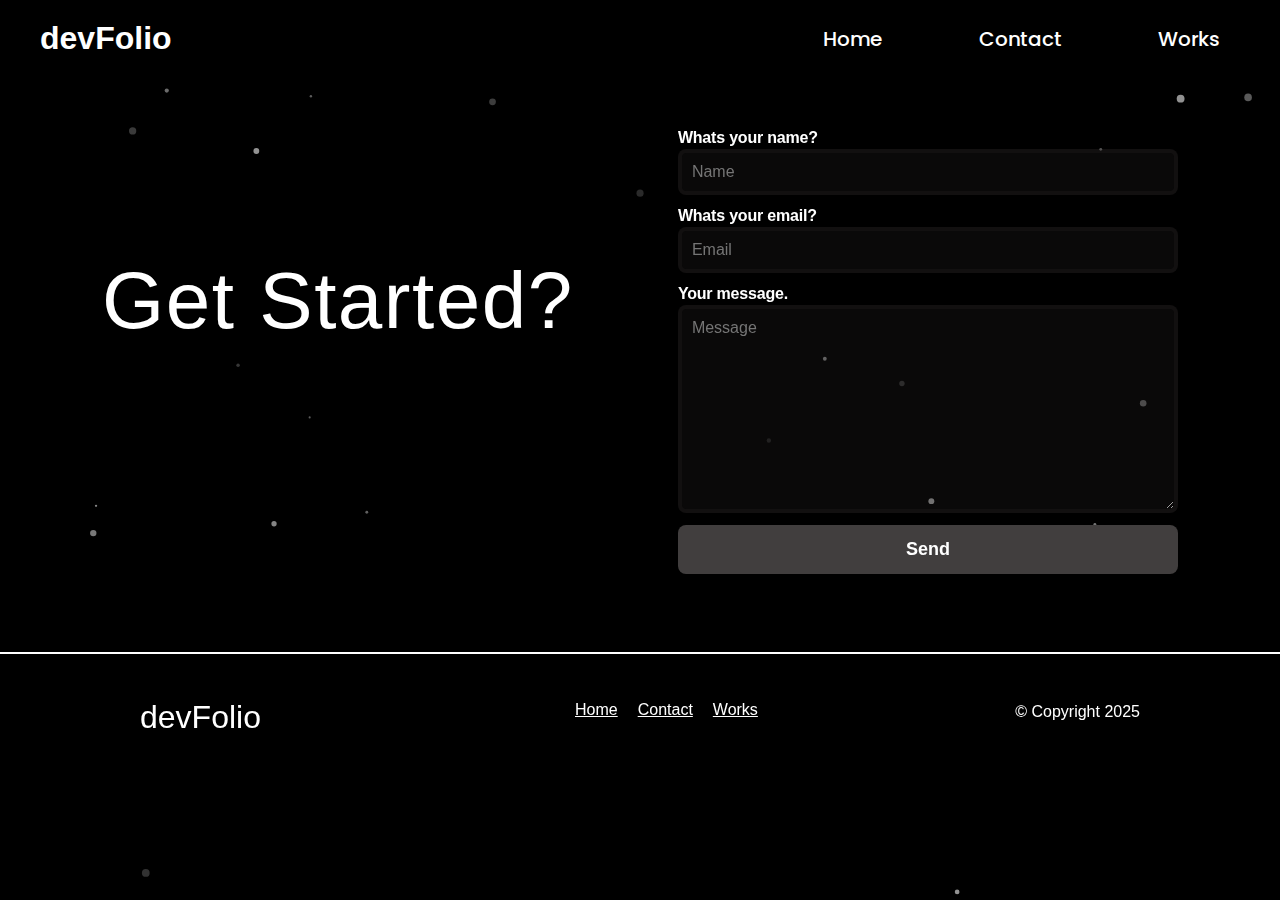
<file: contact.html>
<html lang="en">
<meta charset="utf-8">
<link rel="stylesheet" href="style.css">
<link rel="preconnect" href="https://fonts.gstatic.com" crossorigin>
<link
    href="https://fonts.googleapis.com/css2?family=Poppins:ital,wght@0,100;0,200;0,300;0,400;0,500;0,600;0,700;0,800;0,900;1,100;1,200;1,300;1,400;1,500;1,600;1,700;1,800;1,900&display=swap"
    rel="stylesheet">

<head>
    <link rel="icon" type="image/x-icon" href="img/dev__1_-removebg-preview.png">
    
    <title>Contact | devFolio</title>
</head>

<body>
    <canvas id="particleCanvas"></canvas>
    <div class="navbar">
        <div class="logo">
            <a href="index.html" style="text-decoration: none; color: rgb(255, 255, 255);">devFolio</a>
        </div>
        <div class="lcontainer">
            <div class="home">
                <a href="index.html" style="text-decoration: none; color: rgb(255, 255, 255);">Home</a>
            </div>
            <div class="contact"><a href="contact.html"
                    style="text-decoration: none; color: rgb(255, 255, 255);">Contact</a></div>
            <div class="works"><a href="work.html" style="text-decoration: none; color: rgb(255, 255, 255);">Works</a>
            </div>
        </div>
    </div>
    <div class="sabkabaap">
        <div class="pdiv1">
            <h1 class="contt fade-in-bottom">
           Get Started?
            </h1>
        </div>

        <div class="formcarry-container">
            <form class="formcarry-form">
                <label for="name">Whats your name?</label>
                <input type="text" id="Name" name="fullName" placeholder="Name" required />

                <label for="email">Whats your email? </label>
                <input type="email" id="Email" name="email" placeholder="Email" required />

                <label for="message">Your message.</label>
                <textarea name="message" id="message" cols="0" rows="10" placeholder="Message"></textarea>

                <button type="submit">Send</button>
                
            </form>
        </div>
        </div>
        <hr style="width: 1000%; color: white; background-color: white;">

        <footer><div class="dev">devFolio</div>
        <div class='container'>
        <div class='row'>
            <div class='col-md-12'>
                
                <ul>
                    <li><a href='index.html'>Home</a></li>
                    <li><a href='contact.html'>Contact</a></li>
                    <li><a href='work.html'>Works</a></li>
                    <p>&copy; Copyright 2025</p>
                </ul>
                
            </div>
        </div>
        </div>
    </footer>


        <script>
            document.addEventListener('DOMContentLoaded', function () {

                const canvas = document.getElementById('particleCanvas');
                const ctx = canvas.getContext('2d');


                function resizeCanvas() {
                    canvas.width = window.innerWidth;
                    canvas.height = window.innerHeight;
                }

                resizeCanvas();
                window.addEventListener('resize', resizeCanvas);


                class Particle {
                    constructor() {
                        this.reset();
                    }

                    reset() {
                        this.x = Math.random() * canvas.width;
                        this.y = Math.random() * canvas.height;
                        this.size = Math.random() * 3 + 1;
                        this.speedX = Math.random() * 0.5 - 0.15;
                        this.speedY = Math.random() * 0.5 - 0.15;
                        this.opacity = Math.random() * 0.5 + 0.1;
                    }

                    update() {
                        this.x += this.speedX;
                        this.y += this.speedY;


                        if (this.x < 0 || this.x > canvas.width || this.y < 0 || this.y > canvas.height) {
                            this.reset();
                        }
                    }

                    draw() {
                        ctx.fillStyle = `rgba(255, 255, 255, ${this.opacity})`;
                        ctx.beginPath();
                        ctx.arc(this.x, this.y, this.size, 0, Math.PI * 2);
                        ctx.closePath();
                        ctx.fill();
                    }
                }

                const particlesArray = [];
                const particleCount = 30;

                for (let i = 0; i < particleCount; i++) {
                    particlesArray.push(new Particle());
                }

                function animate() {
                    requestAnimationFrame(animate);
                    ctx.clearRect(0, 0, canvas.width, canvas.height);

                    for (let i = 0; i < particlesArray.length; i++) {
                        particlesArray[i].update();
                        particlesArray[i].draw();
                    }
                }

                animate();
            })
        </script>

</body>

</html>
</file>
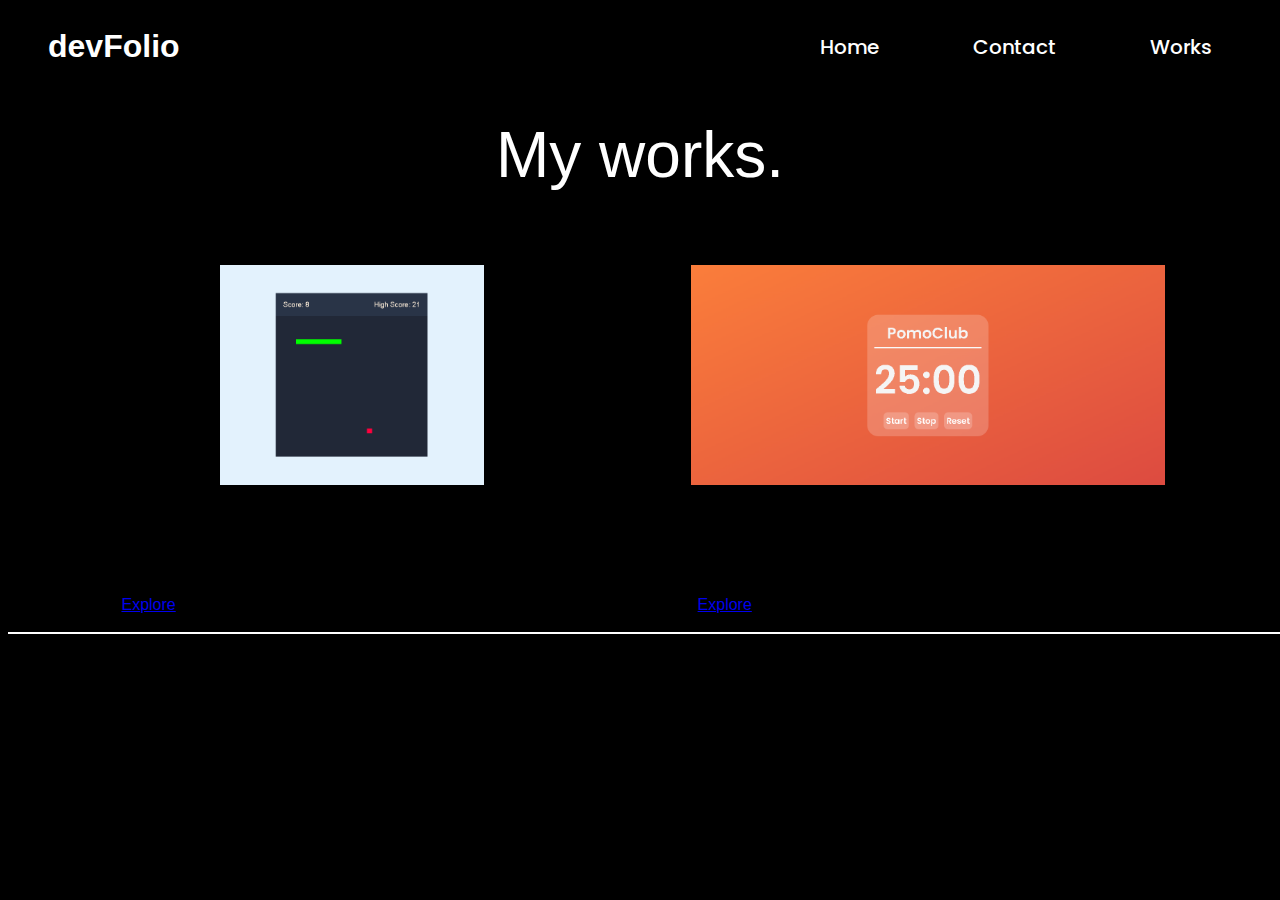
<file: work.html>
<html lang="en">

<head>
    <meta charset="utf-8">
    <link rel="stylesheet" href="work.css">
    <link rel="preconnect" href="https://fonts.gstatic.com" crossorigin>
    <link
        href="https://fonts.googleapis.com/css2?family=Poppins:ital,wght@0,100;0,200;0,300;0,400;0,500;0,600;0,700;0,800;0,900;1,100;1,200;1,300;1,400;1,500;1,600;1,700;1,800;1,900&display=swap"
        rel="stylesheet">
    <link href="https://cdn.jsdelivr.net/npm/bootstrap@5.3.7/dist/css/bootstrap.min.css" rel="stylesheet"
        integrity="sha384-LN+7fdVzj6u52u30Kp6M/trliBMCMKTyK833zpbD+pXdCLuTusPj697FH4R/5mcr" crossorigin="anonymous">

<script src="https://cdn.jsdelivr.net/npm/bootstrap@5.3.7/dist/js/bootstrap.bundle.min.js"
        integrity="sha384-ndDqU0Gzau9qJ1lfW4pNLlhNTkCfHzAVBReH9diLvGRem5+R9g2FzA8ZGN954O5Q"
        crossorigin="anonymous"></script>

        <link rel="icon" type="image/x-icon" href="img/dev__1_-removebg-preview.png">

    <title>Works | devFolio</title>
</head>

<body class="bodyy">
<!--     <canvas id="particleCanvas"></canvas> -->
    <div class="navbar">
        <div class="logo">
            <a href="index.html" style="text-decoration: none; color: rgb(255, 255, 255);">devFolio</a>
        </div>
        <div class="lcontainer">
            <div class="home">
                <a href="index.html" style="text-decoration: none; color: rgb(255, 255, 255);">Home</a>
            </div>
            <div class="contact"><a href="contact.html"
                    style="text-decoration: none; color: rgb(255, 255, 255);">Contact</a></div>
            <div class="works"><a href="work.html" style="text-decoration: none; color: rgb(255, 255, 255);">Works</a>
            </div>
        </div>
    </div>
    
    <div class="container fade-in-bottom" >
        <h1 class="mworks ">
            My works.
        </h1>
        <div class="cardcontainer ">

            <div class="card hoover  "
                style="width: 40%; display: flex; flex-direction: column; justify-content: space-around; align-items: center; height: 30%;">
                <img src="img/snake.png" class="card-img-top" alt="..." style="height:220px; ">
                <div class="card-body" style="font-family: Helvetica;">
                    <h5 class="card-title">Snake Stash Snake Game</h5>
                    <p class="card-text">
                        A simple snake Game to get boredom out of your private property.
                    </p>
                    <a href="https://turrboflexx.github.io/snake_stash/" class="btn btn-primary">Explore</a>
                </div>
            </div>
            <div class="card hoover "
                style="width: 40%; display: flex; flex-direction: column; justify-content: center; align-items: center; height: 30%;">
                <img src="img/pomoclub1.png" class="card-img-top" alt="..." style="height: 220px;">
                <div class="card-body" style="font-family: helvetica;">
                    <h5 class="card-title">PomoClub Pomodoro Timer</h5>
                    <p class="card-text">A simple Pomodoro timer web application for fellow human beings to be more productive at tasks</p>
                    <a href="https://turrboflexx.github.io/pomoclub-timer/" class="btn btn-primary">Explore</a>
                </div>
            </div>
        </div>

                <hr style="width: 1000%; color: white; background-color: white;">

        <!-- <footer><div class="dev">devFolio</div>
        <div class='containerF'>
        <div class='rowr'>
            <div class='innerC'>
                
                <ul>
                    <li><a href='index.html'>Home</a></li>
                    <li><a href='contact.html'>Contact</a></li>
                    <li><a href='work.html'>Works</a></li>
                    <p>&copy; Copyright 2025</p>
                </ul>
                
            </div>
        </div>
        </div>
    </footer> -->


    </div>
    


    

    <!-- <script>


        document.addEventListener('DOMContentLoaded', function () {

            const canvas = document.getElementById('particleCanvas');
            const ctx = canvas.getContext('2d');


            function resizeCanvas() {
                canvas.width = window.innerWidth;
                canvas.height = window.innerHeight;
            }

            resizeCanvas();
            window.addEventListener('resize', resizeCanvas);


            class Particle {
                constructor() {
                    this.reset();
                }

                reset() {
                    this.x = Math.random() * canvas.width;
                    this.y = Math.random() * canvas.height;
                    this.size = Math.random() * 3 + 1;
                    this.speedX = Math.random() * 0.5 - 0.15;
                    this.speedY = Math.random() * 0.5 - 0.15;
                    this.opacity = Math.random() * 0.5 + 0.1;
                }

                update() {
                    this.x += this.speedX;
                    this.y += this.speedY;


                    if (this.x < 0 || this.x > canvas.width || this.y < 0 || this.y > canvas.height) {
                        this.reset();
                    }
                }

                draw() {
                    ctx.fillStyle = `rgba(255, 255, 255, ${this.opacity})`;
                    ctx.beginPath();
                    ctx.arc(this.x, this.y, this.size, 0, Math.PI * 2);
                    ctx.closePath();
                    ctx.fill();
                }
            }

            const particlesArray = [];
            const particleCount = 30;

            for (let i = 0; i < particleCount; i++) {
                particlesArray.push(new Particle());
            }

            function animate() {
                requestAnimationFrame(animate);
                ctx.clearRect(0, 0, canvas.width, canvas.height);

                for (let i = 0; i < particlesArray.length; i++) {
                    particlesArray[i].update();
                    particlesArray[i].draw();
                }
            }

            animate();
        })
    </script> -->

</body>

</html>
</file>
<file: style.css>
@font-face {
      font-family: 'mojangles';
      src: url(./font/mojangles.tff);

  }
  *{
    margin: 0;
    padding: 0;
  }
      
   body {
            background-color: black;
            
        }
        canvas {
            position: absolute;
            top: 0;
            left: 0;
            width: 100%;
            height: 100%;
            z-index: -1;
        }
  .navbar{
    display: flex;
    position: sticky;
    align-items: center;
    justify-content: space-between;
    top: 0px;
    background-size: cover;
    color: white;
    padding: 10px 20px;
    font-family: 'Poppins';
    background-color: rgb(0, 0, 0);
  }
  
  .logo{
    padding-top: 10px;
    padding-left: 20px;
    font-size: 2em;
    font-weight: 600;
    font-family: "helvetica";
  }

  .lcontainer{
    padding-top: 10px;
    display: flex;
    width: 32%;
    justify-content: space-between;
    font-size: 20;
    padding-right: 40px;
    font-family: Poppins;
    font-weight: 500;
    
  }
  .home{
    transition: transform .4s;
  }
  .home:hover{
    transform: scale(1.1);
  }

    .contact{
    transition: transform .4s;
  }
  .contact:hover{
    transform: scale(1.1);
  }

    .works{
    transition: transform .4s;
  }
  .works:hover{
    transform: scale(1.1);
  }



  .title-wrapper{
    display: flex;
    flex-direction: column;
    justify-content: center;
    font-size: 5em;
    align-items: center;
    height:92vh;
    margin:auto;
    color: white ;
    background-image:url(./img/idk.jpg) ;
            background-position:center ;
            background-repeat: no-repeat;
  }

  .milan{
    display: flex;
    flex-direction: row;
    justify-content: center;
    align-items: center;
  }

.title{
  margin-bottom: 180px;
  font-family: "mojangles";
  margin-right: 10px;
  align-items: center;
  justify-content: center;
}

.devp{
  font-family: Helvetica;
  margin-bottom: 192px;
  
  
}
  
.mid{ 
  display: flex;
  flex-direction: column;
  align-items: center;
  background-color:white ;
  font-family:'Poppins';
  height: 50vh;
  
}

  .slide-in-blurred-bottom {
	-webkit-animation: slide-in-blurred-bottom 0.7s cubic-bezier(0.230, 1.000, 0.320, 1.000) both;
	        animation: slide-in-blurred-bottom 0.7s cubic-bezier(0.230, 1.000, 0.320, 1.000) both;
}
.fade-in-bottom {
	-webkit-animation: fade-in-bottom 0.6s cubic-bezier(0.390, 0.575, 0.565, 1.000) both;
	        animation: fade-in-bottom 0.6s cubic-bezier(0.390, 0.575, 0.565, 1.000) both;
}

.midtop{
  font-size: 4em;
  font-weight: 510;
  padding-top: 50px;

}

hr{
  height: 2px;
  background: none;
  background-color: rgb(0, 0, 0);
  gap: 1em;
  margin-top: 18px;
  border: transparent;

}


footer {
  padding: 40px ;
  color: white;
  background: black;
  font-family: helvetica;
  height: 5vh;
}

footer li {
  float: left;
  padding:  10px;
  list-style: none;
  margin-top: -20px;
  
}

footer a {
  color: white;
  margin-top: -15px;
}

footer p {
  float: right;
  margin-right: 100px;
  margin-top: -8px;
}

.container{
  margin-left: 525px;
  margin-top: -25px;
}

.rights{
  display: flex;
  flex-direction: column;
  align-items:center ;
  background-color: rgb(255, 255, 255);
  font-family:Poppins;
  height: 4vh;
  margin-top: -50px;
  color: rgba(0, 0, 0, 0.627);
}

.pages{
  display: flex;
  flex-direction: column;
  align-items: center;
  font-size: 20px;
  font-family: poppins;
  margin-left: 22%;
  margin-top: -10px;
  color: rgb(255, 255, 255);
}



.contt{
  font-family: Helvetica;
  font-size: 5em;
  color: rgb(255, 255, 255);
  font-weight: 500;
  margin-top: -40px;
  margin-left: 50px;
  letter-spacing: 1.5px;
}


.formcarry-container * {
  box-sizing: border-box;
	font-family: "Inter", sans-serif;
 

  
  --color-blue: #413e3e;
  --color-light-blue: #1a1919;
  --color-gray: #5653531d;
  --color-dark-gray: #ffffff;
  --color-pink: #232222;
}

.formcarry-container {
 
  --c-width: 50%;
  --c-max-width: 500px;

  width: var(--c-width);
  max-width: var(--c-max-width);
  display: block;
  margin-top: 50px;
  margin-right: 50px;
}

.formcarry-form label {
  display: block;
  padding: 12px 0 2px 0;
  letter-spacing: -0.2px;
  cursor: pointer;
  font-size: 16px;
  font-weight: 700;
}

.formcarry-form input,
.formcarry-form textarea {
  font-size: 16px;
  display: block;
  width: 100%;
  padding: 10px;
  background-color: var(--color-gray);
  border: none;
  border: 4px solid var(--color-gray);
  outline: none;
  border-radius: 8px;
  color: var(--color-dark-gray);
}

.formcarry-form input:focus,
.formcarry-form textarea:focus {
 
  color: var(--color-dark-gray);
}

.formcarry-form input:focus:required:invalid {
  border-color: var(--color-pink);
  background-color: #000000;
}

.formcarry-form button {
  display: block;
  margin-top: 12px;
  width: 100%;
  padding: 12px 20px;
  border-radius: 8px;
	border-color: transparent;
  background-color: var(--color-blue);
  color: #ffffff;
  font-weight: 700;
  font-size: 18px;

  transition: 300ms all;
}

.formcarry-form button:hover {
  background-color: var(--color-light-blue);
}

.formcarry-alert {
  padding: 12px;
  border-radius: 10px;
  color: #000000;
  font-size: 14px;
  font-weight: 400;
  margin-top: 12px;
  display: none;
}

.formcarry-alert.visible {
  display: block;
}

.formcarry-alert.success {
  background: #69cf9d;
}

.formcarry-alert.error {
  background: #de524c;
}

label{
  font-family: helvetica;
  color: rgb(255, 255, 255);
  font-size: 10px;
}

.sabkabaap{
  display: flex;
  flex-direction: row;
  justify-content: space-around;
  align-items: center;
  padding-bottom: 60px;
}

.dev{
  font-family: helvetica;
  font-size: 2em;
  font-weight: 400;
  margin-top: 5px;
  margin-left: 100px;
}

.capp{
  display: flex;
  flex-direction: column;
  justify-content:space-around ;
  align-items: center;

  
  background-color: #000000;
}

.contactapp{
  display: flex;
  flex-direction: column;
  background-color: #000000;
  justify-content: center;
  align-items: center;
  height: 50vh;
}

.getin{
  font-family: helvetica;
  font-size: 4em;
  color: #ffffff;

}


.contactapp button {
  display: block;
  width: 10%;
  padding: 12px 20px;
  border-radius: 8px;
	border-color: transparent;
  background-color: var(--color-blue);
  color: #000000;
  font-weight: 700;
  font-size: 18px;

  transition: 300ms all;
}


.cbutton{
  background-color: #ffffff;
  border-radius: 5px;
  margin-bottom: -12px;
  display: flex;
  justify-content: center;
  align-items: center;
  transition: transform .4s;
  
}

.cbutton:hover{
  background-color: #ffffff;
  transform: scale(1.1);
  border-radius: 5px;
  margin-bottom: -10px;
  display: flex;
  justify-content: center;
  align-items: center;
}




.workapp{
  display: flex;
  flex-direction: column;
  justify-content:space-around ;
  align-items: center;
  background-color: #ffffff;
}

.wapp{
  display: flex;
  flex-direction: column;
  background-color: #ffffff;
  justify-content: center;
  align-items: center;
  height: 50vh;
}

.disc{
  font-family: helvetica;
  font-size: 4em;
  color: #000000;

}


.wapp button {
  display: block;
  width: 10%;
  padding: 12px 20px;
  border-radius: 8px;
	border-color: transparent;
  background-color: var(--color-blue);
  color: #ffffff;
  font-weight: 700;
  font-size: 18px;

  transition: 300ms all;
}


.wbutton{
  background-color: #000000;
  border-radius: 5px;
  margin-bottom: -12px;
  display: flex;
  justify-content: center;
  align-items: center;  
  transition: transform .4s;
   
}
.wbutton:hover{
   background-color: #000000;
  transform: scale(1.1);
  border-radius: 5px;
  margin-bottom: -10px; 
  display: flex;
  justify-content: center;
  align-items: center;
}



@-webkit-keyframes slide-in-blurred-bottom {
  0% {
    -webkit-transform: translateY(1000px) scaleY(2.5) scaleX(0.2);
            transform: translateY(1000px) scaleY(2.5) scaleX(0.2);
    -webkit-transform-origin: 50% 100%;
            transform-origin: 50% 100%;
    -webkit-filter: blur(40px);
            filter: blur(40px);
    opacity: 0;
  }
  100% {
    -webkit-transform: translateY(0) scaleY(1) scaleX(1);
            transform: translateY(0) scaleY(1) scaleX(1);
    -webkit-transform-origin: 50% 50%;
            transform-origin: 50% 50%;
    -webkit-filter: blur(0);
            filter: blur(0);
    opacity: 1;
  }
}
@keyframes slide-in-blurred-bottom {
  0% {
    -webkit-transform: translateY(1000px) scaleY(2.5) scaleX(0.2);
            transform: translateY(1000px) scaleY(2.5) scaleX(0.2);
    -webkit-transform-origin: 50% 100%;
            transform-origin: 50% 100%;
    -webkit-filter: blur(40px);
            filter: blur(40px);
    opacity: 0;
  }
  100% {
    -webkit-transform: translateY(0) scaleY(1) scaleX(1);
            transform: translateY(0) scaleY(1) scaleX(1);
    -webkit-transform-origin: 50% 50%;
            transform-origin: 50% 50%;
    -webkit-filter: blur(0);
            filter: blur(0);
    opacity: 1;
  }


}

  @-webkit-keyframes fade-in-bottom {
  0% {
    -webkit-transform: translateY(50px);
            transform: translateY(50px);
    opacity: 0;
  }
  100% {
    -webkit-transform: translateY(0);
            transform: translateY(0);
    opacity: 1;
  }
}
@keyframes fade-in-bottom {
  0% {
    -webkit-transform: translateY(50px);
            transform: translateY(50px);
    opacity: 0;
  }
  100% {
    -webkit-transform: translateY(0);
            transform: translateY(0);
    opacity: 1;
  }
}
</file>
<file: work.css>
.bodyy{
    background-color: black;
}
.navbar{
    display: flex;
    position: sticky;
    align-items: center;
    justify-content: space-between;
    top: 0px;
    background-size: cover;
    color: white;
    padding: 10px 20px;
    font-family: 'Poppins';
    background-color: rgb(0, 0, 0);
  }
  
  .logo{
    padding-top: 10px;
    padding-left: 20px;
    font-size: 2em;
    font-weight: 600;
    font-family: "helvetica";
  }

  .lcontainer{
    padding-top: 10px;
    display: flex;
    width: 32%;
    justify-content: space-between;
    font-size: 20;
    padding-right: 40px;
    font-family: Poppins;
    font-weight: 500;
    
  }
  .home{
    transition: transform .4s;
  }
  .home:hover{
    transform: scale(1.1);
  }

    .contact{
    transition: transform .4s;
  }
  .contact:hover{
    transform: scale(1.1);
  }

    .works{
    transition: transform .4s;
  }
  .works:hover{
    transform: scale(1.1);
  }


  .container{
    display: flex;
    flex-direction: column;
    align-items: center;
    justify-content: center;
    background-color: black;
    
  }
  .mworks{
    font-size: 4em;
    font-family: helvetica;
    font-weight: 400;
    color: rgb(255, 255, 255);
  }
  .cardcontainer{
    display: flex;
    flex-direction: row;
    justify-content: space-around;
    margin-top: 30px;
  }

  .hoover{
   transition:transform .4s;
  }

  .hoover:hover{
    transform: scale(1.05);
  }

  /* footer {
  padding: 40px;
  color: white;
  background: black;
  font-family: helvetica;
  height: 5vh;
}

footer li {
  float: left;
  padding: 10px;
  list-style: none;
  margin-top: -20px;

}

footer a {
  color: white;
  margin-top: -15px;
}

footer p {
  float: right;
  margin-right: 100px;
  margin-top: -8px;
}
.dev {
  font-family: helvetica;
  font-size: 2em;
  font-weight: 400;
  margin-top: 5px;
  margin-left: 100px;
}

.containerF {
  margin-left: 525px;
  margin-top: -25px;
}

ul{
  margin-right: 100px;
}

.rights {
  display: flex;
  flex-direction: column;
  align-items: center;
  background-color: rgb(255, 255, 255);
  font-family: helvetica;
  height: 4vh;
  margin-top: -50px;
  color: rgba(0, 0, 0, 0.627);
}

.pages {
  display: flex;
  flex-direction: column;
  align-items: center;
  font-size: 20px;
  font-family: helvetica;
  margin-left: 22%;
  margin-top: -10px;
  color: rgb(255, 255, 255);
} */

  hr {
  height: 2px;
  background: none;
  background-color: rgb(0, 0, 0);
  gap: 1em;
  margin-top: 18px;
  border: transparent;

}



.fade-in-bottom {
	-webkit-animation: fade-in-bottom 0.6s cubic-bezier(0.390, 0.575, 0.565, 1.000) both;
	        animation: fade-in-bottom 0.6s cubic-bezier(0.390, 0.575, 0.565, 1.000) both;
}

 @-webkit-keyframes fade-in-bottom {
  0% {
    -webkit-transform: translateY(50px);
            transform: translateY(50px);
    opacity: 0;
  }
  100% {
    -webkit-transform: translateY(0);
            transform: translateY(0);
    opacity: 1;
  }
}
@keyframes fade-in-bottom {
  0% {
    -webkit-transform: translateY(50px);
            transform: translateY(50px);
    opacity: 0;
  }
  100% {
    -webkit-transform: translateY(0);
            transform: translateY(0);
    opacity: 1;
  }
}
</file>
